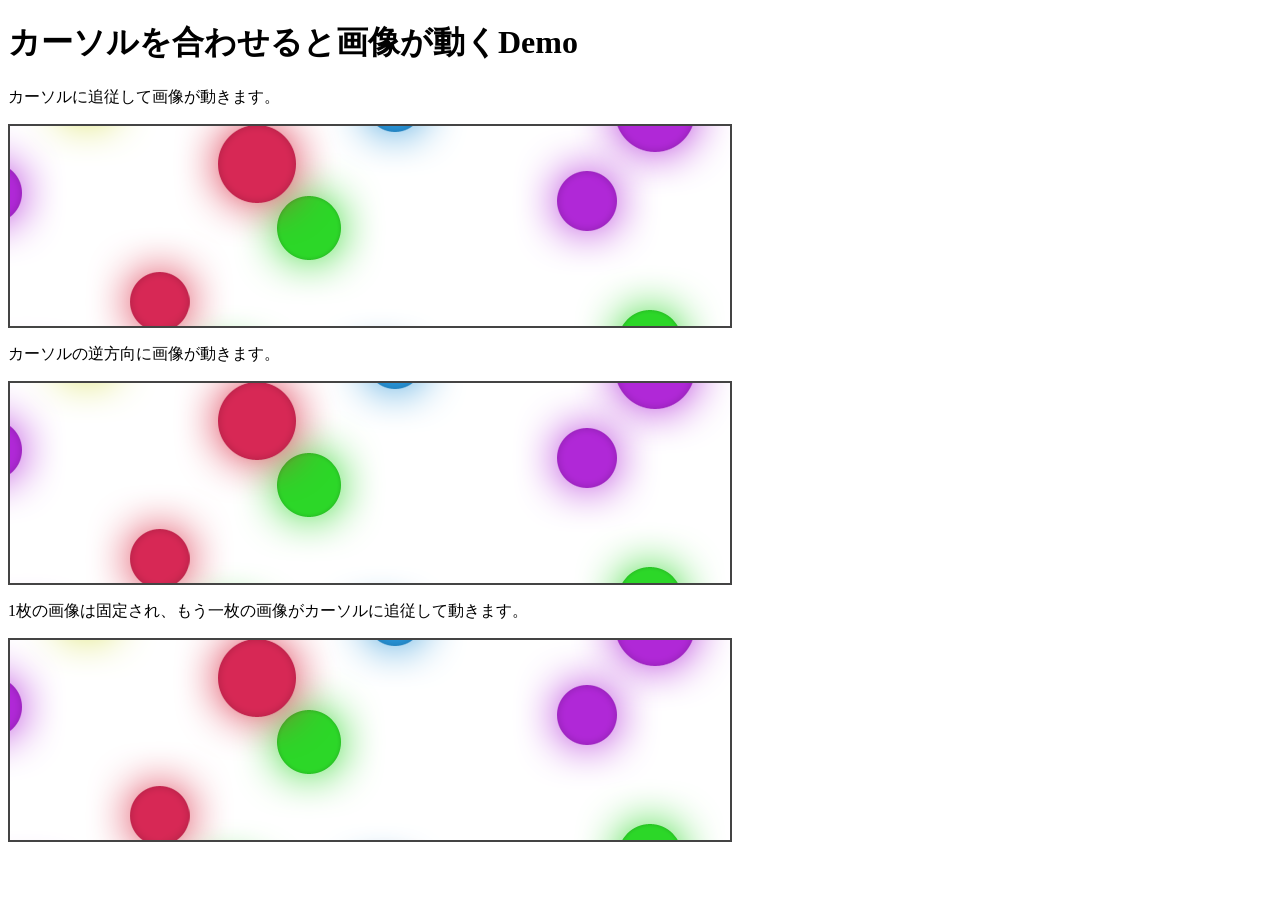
<file: index.html>
<!DOCTYPE html PUBLIC "-//W3C//DTD XHTML 1.1//EN" "http://www.w3.org/TR/xhtml11/DTD/xhtml11.dtd">
<html xmlns="http://www.w3.org/1999/xhtml">

<head>
  <meta http-equiv="Content-Type" content="text/html; charset=utf-8" />
  <title>Demo / Smart3D jQuery Plugin v 0.3.3</title>
  <!-- Including jQuery -->
  <script type="text/javascript" src="js/jquery.js"></script>
  <!-- Including ulslide jQuery plugin -->
  <script type="text/javascript" src="js/jquery.smart3d.js"></script>

  <style type="text/css">
  .demo{
    width: 720px;
    height: 200px;
    overflow: hidden;
    border: 2px solid #444444;
  }

  .demo li {
    width: 844px;
    height: 300px;
  }
  </style>

  <script type="text/javascript">
    $(document).ready(function() {
      $('#smartdemo1').smart3d();
      $('#smartdemo2').smart3d({
        invertHorizontal: true,
        invertVertical: true
      });

      $('#smartdemo3').smart3d({
        last_is_static: true
      });
    });
  </script>
</head>
<body>
<h1>カーソルを合わせると画像が動くDemo</h1>
<div class="move_area">
  <p>カーソルに追従して画像が動きます。</p>
  <ul id="smartdemo1" class="demo">
    <li><img src="images/1.png" /></li>
    <li><img src="images/2.png" /></li>
  </ul>
</div>
<div class="move_area">
  <p>カーソルの逆方向に画像が動きます。</p>
  <ul id="smartdemo2" class="demo">
    <li><img src="images/1.png" /></li>
    <li><img src="images/2.png" /></li>
  </ul>
</div>
<div class="move_area">
  <p>1枚の画像は固定され、もう一枚の画像がカーソルに追従して動きます。</p>
  <ul id="smartdemo3" class="demo">
    <li><img src="images/1.png" /></li>
    <li><img src="images/2.png" /></li>
  </ul>
</div>
</body>
</html>
</file>
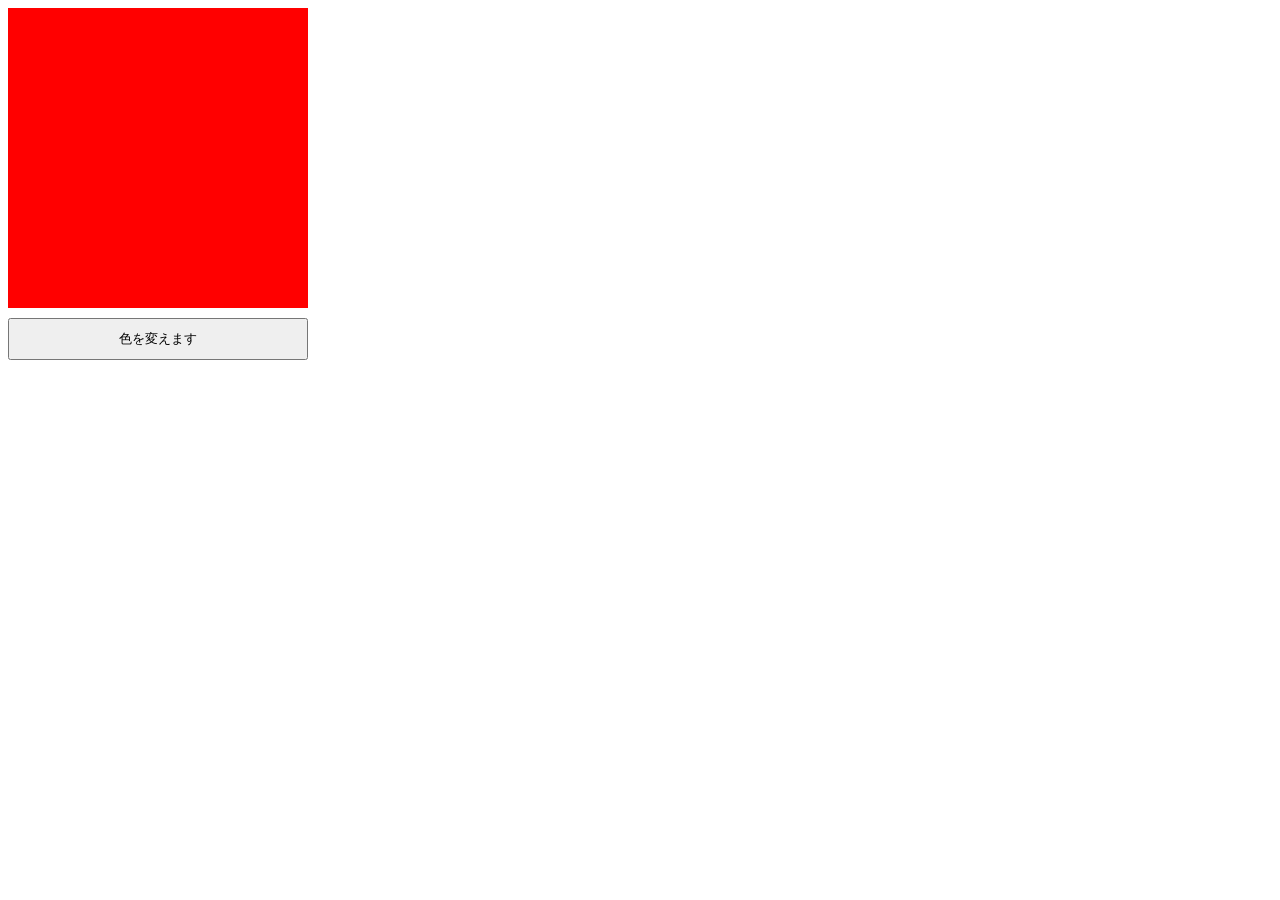
<file: js-change/index.html>
<!DOCTYPE html>
<html lang="ja">
<head>
  <meta charset="UTF-8">
  <meta name="viewport" content="width=device-width, initial-scale=1.0">
  <meta http-equiv="X-UA-Compatible" content="ie=edge">
  <link rel="stylesheet" href="./style.css">
  <script src="./common.js"></script>
  <title>ボタンを押すと正方形の色が変わるJS</title>
</head>
<body>
  <div class="box"></div>
  <button id="change-button" onclick="colorChange()">色を変えます</button>
</body>
</html>
</file>
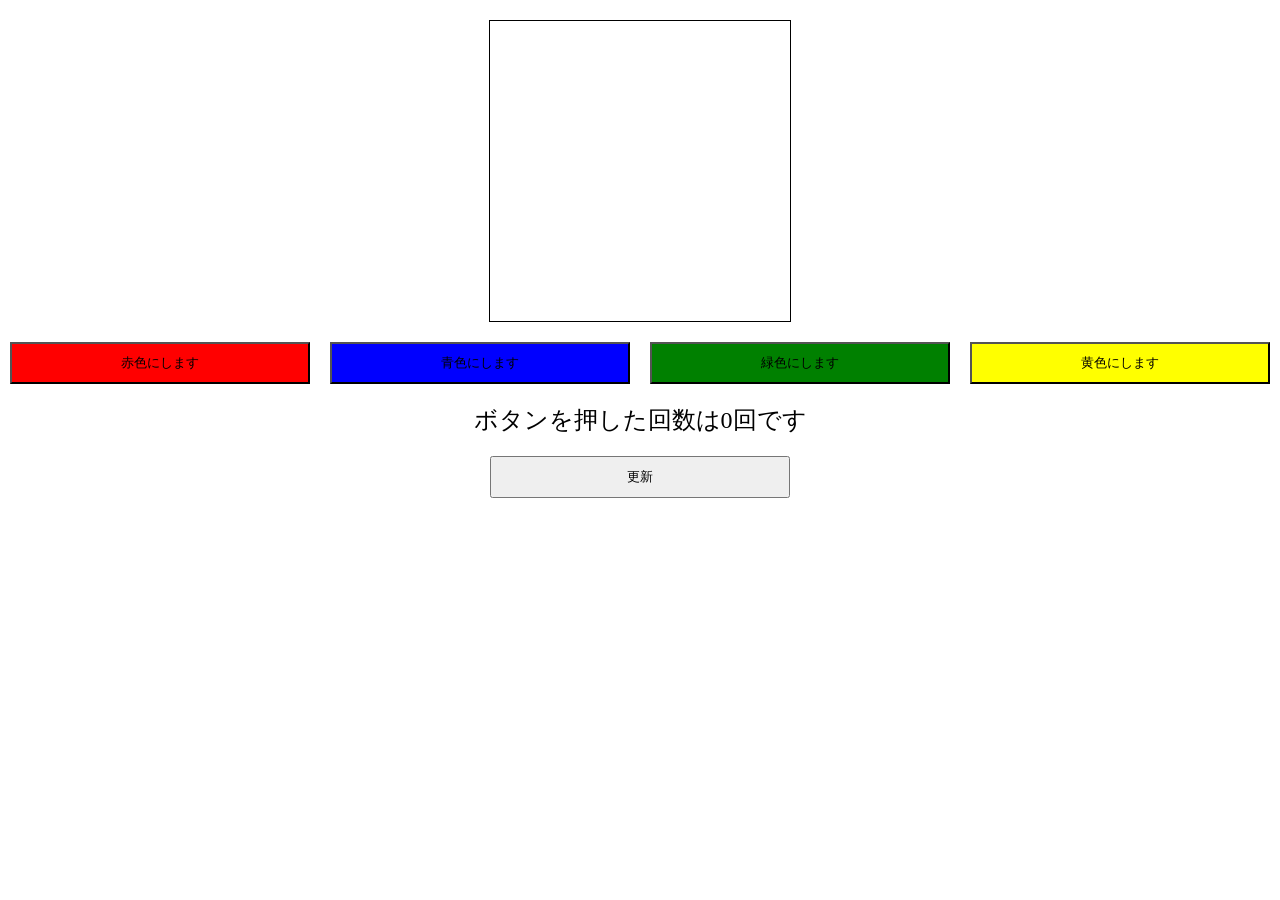
<file: js-change2/index.html>
<!DOCTYPE html>
<html lang="ja">
<head>
  <meta charset="UTF-8">
  <meta name="viewport" content="width=device-width, initial-scale=1.0">
  <meta http-equiv="X-UA-Compatible" content="ie=edge">
  <link rel="stylesheet" href="./style.css">
  <script src="./common.js"></script>
  <title>ボタンを押すと正方形の色が変わるJS</title>
</head>
<body>
  <div class="box"></div>
  <div class="button-area">
    <button class="change-button" style="background-color:red;" onClick="changeColor('red');countUp()">赤色にします</button>
    <button class="change-button" style="background-color:blue;" onClick="changeColor('blue');countUp()">青色にします</button>
    <button class="change-button" style="background-color:green;" onClick="changeColor('green');countUp()">緑色にします</button>
    <button class="change-button" style="background-color:yellow;" onClick="changeColor('yellow');countUp()">黄色にします</button>
  </div>
  <div class="counter-area">
    <p>ボタンを押した回数は<span id="counter">0</span>回です</p>
    <button class="reload" type="button"  value="更新" onclick="Button()">更新</button>
  </div>
</body>
</html>
</file>
<file: js-change/style.css>
/* style */
.box {
  width: 300px;
  height: 300px;
  background-color: red;
}

#change-button {
  padding: 10px 20px;
  width:300px;
  margin-top: 10px;
}


/* js */
.blue {
  background-color: blue;
}
</file>
<file: js-change2/style.css>
* {
  margin: 0;
  padding: 0;
}

/* style */
.box {
  width: 300px;
  height: 300px;
  background-color: white;
  border: 1px solid;
  margin: 0 auto;
  margin-top: 20px;
}

.button-area{
  display: flex;
}

.change-button {
  padding: 10px 20px;
  width: calc(100% / 4 - 10px * 2);
  margin: 20px 10px 0;
}

.counter-area {
  text-align: center;
  margin-top: 20px;
  font-size: 1.5rem;
}

.reload {
  width: 300px;
  padding: 10px 20px;
  color: #000;
  margin-top: 20px;
}


/* js */
.red {
  background-color: red;
}

.blue {
  background-color: blue;
}

.yellow {
  background-color: yellow;
}

.green {
  background-color: green;
}
</file>
